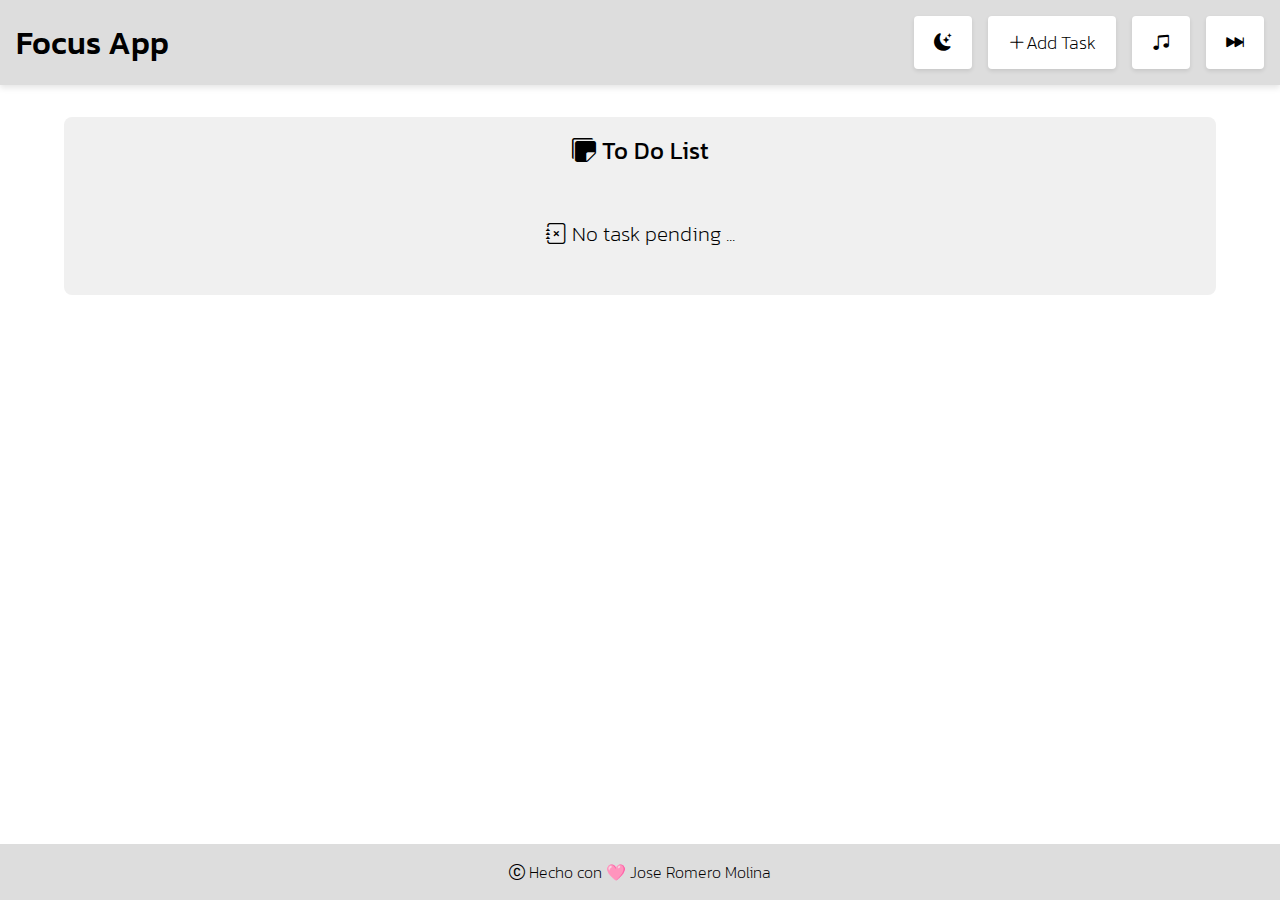
<file: index.html>
<!DOCTYPE html>
<html lang="es">
<head>
    <meta charset="UTF-8">
    <meta name="viewport" content="width=device-width, initial-scale=1.0">
    <title>Focus App</title>
    <link rel="stylesheet" href="css/main.css">
</head>
<body>
    <nav>
        <h1>Focus App</h1>
        <div class="botones-menu">
            <button class="boton-menu" id="btn-dark-mode"><i id="iconDarkMode" class="bi bi-moon-stars-fill"></i></button>
            <button class="boton-menu" id="btn-add-task"><i class="bi bi-plus-lg"></i> Add Task</button>
            <button class="boton-menu" id="btn-reproductor"><i class="bi bi-music-note-beamed"></i></button>
            <button class="boton-menu" id="btn-next-song"><i class="bi bi-skip-forward-fill"></i></button>
          
        </div>
    </nav>

    <main>
        <h2><i class="bi bi-stickies-fill"></i> To Do List</h2>
        <div class="tareas" id="lista-tareas">
            <!-- <p id="no-task-p"><i class="bi bi-journal-x"></i> No task pending ...</p> -->
            <!-- <div class="tarea">
                <div>Ejemplo de nombre de tarea</div>
                <div><span class="timer">12:00</span></div>
                <div class="botones-tarea">
                    <button class="btn-pause-task"><i class="bi bi-pause"></i></button>
                    <button class="btn-cancel-task"><i class="bi bi-x-lg"></i></button>
                </div>
            </div> -->
        </div>

    </main>
    
    <!-- div formulario Add task oculto -->
    <div class="formulario-add-task" id="formularioAddTask">
        <div class="formulario-contenido">
            <form action="">
                <div class="elemento-formulario">
                    <label for="taskName">Nombre tarea:</label>
                    <input type="text" id="taskName" name="taskName" placeholder="Learn CSS, Play piano..." required>
                </div>
                <div class="elemento-formulario">
                    <label for="taskTime">Tiempo:</label>
                    <input type="number" id="taskTime" name="taskTime" min="1" max="60" placeholder="Time in minutes..">
                </div>
                <div class="elemento-formulario">
                    <button type="submit">Guardar tarea</button>
                </div>
            </form>
            <button class="cerrar-formulario boton-menu" id="cerrarFormulario"><i class="bi bi-x-lg"></i></button>
        </div>
    </div>

    <!-- div para reproductor de música -->
    <div class="reproductor-contenedor" id="reproductorContenedor">
        <button class="cerrar-reproductor" id="cerrarReproductor">
            <i class="bi bi-x-lg"></i>
        </button>
        <div class="reproductor">
            <div class="info-cancion">
                <p id="titulo-cancion">Nombre de la canción</p>
                <p id="artista-cancion">Artista</p>
            </div>
            <div class="controles-reproductor">
                <button class="btn-anterior"><i class="bi bi-skip-backward-fill"></i></button>
                <button class="btn-play"><i class="bi bi-play-fill"></i></button>
                <button class="btn-siguiente"><i class="bi bi-skip-forward-fill"></i></button>
            </div>
            <div class="barra-progreso">
                <input type="range" id="progreso" min="0" max="100" value="0">
            </div>
        </div>
    </div>
    
    <audio id="audio"></audio>

    <footer>
        <p><i class="bi bi-c-circle"></i> Hecho con 🩷 Jose Romero Molina</p>
    </footer>
    <script type="module" src="js/main.js"></script>
</body>
</html>
</file>
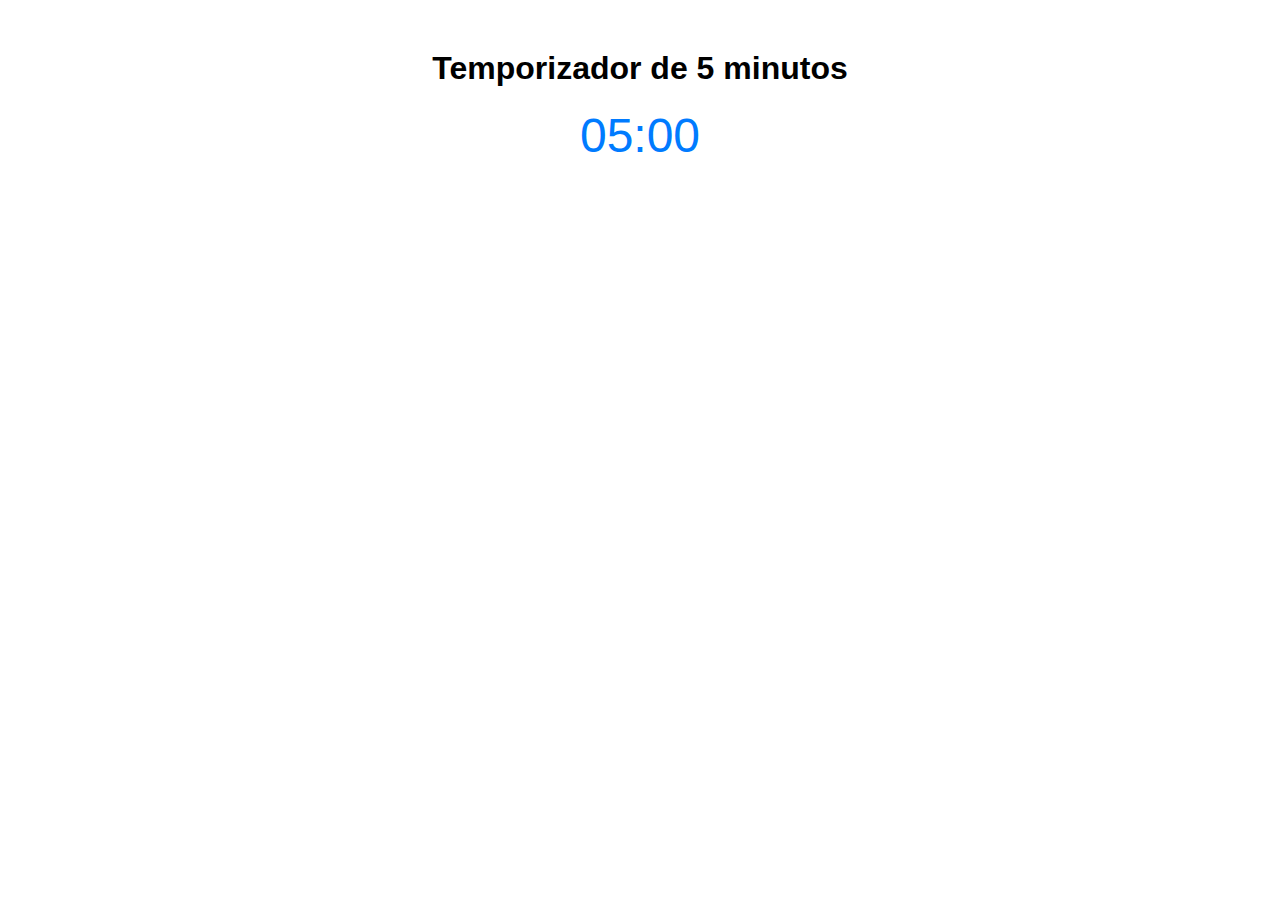
<file: test-temporizador.html>
<!DOCTYPE html>
<html lang="es">
<head>
  <meta charset="UTF-8">
  <title>Temporizador</title>
  <style>
    body {
      font-family: Arial, sans-serif;
      text-align: center;
      margin-top: 50px;
    }
    #timer {
      font-size: 48px;
      color: #007bff;
    }
  </style>
</head>
<body>
  <h1>Temporizador de 5 minutos</h1>
  <div id="timer">05:00</div>

  <script>
    let minutos = 5;
    let tiempo = minutos * 60; // convertir a segundos
    const timerElement = document.getElementById('timer');

    const formatoTiempo = (segundos) => {
      const min = Math.floor(segundos / 60);
      const seg = segundos % 60;
      return `${min.toString().padStart(2, '0')}:${seg.toString().padStart(2, '0')}`;
    };

    timerElement.textContent = formatoTiempo(tiempo);

    const intervalo = setInterval(() => {
      tiempo--;
      timerElement.textContent = formatoTiempo(tiempo);

      if (tiempo <= 0) {
        clearInterval(intervalo);
        timerElement.textContent = "¡Tiempo terminado!";
      }
    }, 1000);
  </script>
</body>
</html>
</file>
<file: css/main.css>
/* Bootstrap icons */
@import url("https://cdn.jsdelivr.net/npm/bootstrap-icons@1.13.1/font/bootstrap-icons.min.css"); 
/* Fuente de google */
@import url('https://fonts.googleapis.com/css2?family=Kanit:ital,wght@0,100;0,200;0,300;0,400;0,500;0,600;0,700;0,800;0,900;1,100;1,200;1,300;1,400;1,500;1,600;1,700;1,800;1,900&display=swap');

*{
    margin: 0;
    padding: 0;
    box-sizing: border-box;
    font-family: "Kanit", sans-serif;
    font-weight: 200;
    font-style: normal;
}

/* Barra Superior botones + encabezado */
h1{
    font-family: "Kanit", sans-serif;
    font-weight: 500;
    font-style: normal;
}

nav{
    display: flex;
    justify-content: space-between;
    align-items: center;
    background-color: #ddd;
    padding: 1rem;
    box-shadow: 0px 3px 6px rgba(0, 0, 0, 0.1); 
}
.botones-menu{
    display: flex;
    gap: 1rem;
}
.boton-menu{
    font-family: "Kanit", sans-serif;
    font-weight: 200;
    font-style: normal;
    padding: .85rem 1.25rem;
    font-size: 1.1rem;
    cursor: pointer;
    background-color: #fff; 
    border: none; 
    border-radius: 4px; 
    display: flex;
    align-items: center; 
    transition: background-color 0.2s, transform 0.1s, box-shadow 0.2s;
    box-shadow: 0 2px 4px rgba(0,0,0,0.1);
}
.boton-menu:hover {
    background-color: #eaeaea;
    box-shadow: 0 4px 8px rgba(0,0,0,0.15);
}
.boton-menu:active {
    background-color: #d4d4d4;
    transform: scale(0.97);
    box-shadow: 0 2px 4px rgba(0,0,0,0.2) inset;
}

/* Cuerpo principal */
h2{
    font-family: "Kanit", sans-serif;
    font-weight: 400;
    font-style: normal;
    margin-bottom: 50px;
}
main{
    width: 90%; 
    max-width: 1180px;
    margin: 2rem auto 0 auto; 
    padding: 1rem;
    background-color: #f0f0f0;
    border-radius: 8px; 
    text-align: center;
    font-family: "Kanit", sans-serif;
    font-weight: 200;
    font-style: normal;
}
#no-task-p{
    font-size: 1.3rem;
    margin-bottom: 30px;
}
/* Responsive buttons */
@media (max-width: 768px) {
    .botones-menu {
        gap: 0.25rem; 
    }

    .boton-menu {
        padding: 0.5rem 0.75rem; 
        font-size: 0.9rem; 
    }
}

/* Elementos lista de tareas */

.tarea{
    display: flex;
    flex-direction: row;
    justify-content: space-between;
    align-items: center;
    gap: 2rem;
    padding: 1rem 1.5rem;
    margin-bottom: 1rem;
    background-color: #ffffff;
    border-radius: 12px;
    box-shadow: 0 4px 12px rgba(0, 0, 0, 0.06);
    transition: transform 0.2s ease, box-shadow 0.2s ease;
}
.tarea:hover {
    transform: translateY(-2px);
    box-shadow: 0 6px 18px rgba(0, 0, 0, 0.08);
}
.tarea p {
    margin: 0;
    font-size: 1rem;
    color: #333;
    flex: 1;
}
.timer {
    font-weight: bold;
    font-size: 1.1rem;
    text-align: center;
    color: #007bff;
}

.nombre-tarea{
    max-width: 30%;
    text-align: left;
}

.botones-tarea{
    display: flex;
    flex-direction: row;
    gap: 1.5rem;
}
.btn-pause-task{
    background-color: transparent;
    border: none;
    color: #007bff;
    font-size: 1.5rem;
    cursor: pointer;
    transition: color 0.2s ease;
}
.btn-pause-task:hover{
    color: #0056b3;
}

.btn-cancel-task {
    background-color: transparent;
    border: none;
    color: #dc3545;
    font-size: 1.2rem;
    cursor: pointer;
    transition: color 0.2s ease;
}
.btn-cancel-task:hover {
    color: #a71d2a;
}

/* Clase para girar para agregar animacion al icono de musica cuando esté activo*/
@keyframes girar {
  0% {
    transform: rotate(0deg);
  }
  100% {
    transform: rotate(360deg);
  }
}

.boton-menu i.girar {
  animation: girar 3s linear infinite;
}


/* Formulario Add task*/
.formulario-add-task {
    position: fixed;
    top: 0;
    left: 0;
    width: 100vw;
    height: 100vh;
    backdrop-filter: blur(6px); /* Fondo difuminado */
    background-color: rgba(0, 0, 0, 0.3); /* Sombra oscura transparente */
    display: flex;
    justify-content: center;
    align-items: center;
    opacity: 0;
    pointer-events: none;
    transition: opacity 0.3s ease;
    z-index: 1000;
}
.formulario-add-task.visible {
    opacity: 1;
    pointer-events: auto; /* Permite que los eventos de ratón puedan usarse en el formulario*/
}
.formulario-contenido{
    background-color: #d4d4d4;
    padding: 4rem;
    border-radius: 12px;
    display: flex;
    flex-direction: column;
    gap: 2rem;
}
.elemento-formulario {
    display: flex;
    flex-direction: column;
    margin-bottom: 1rem;
    gap: 1rem;
}

/* Estilo base para inputs y labels */
.elemento-formulario input {
    padding: 0.5rem;
    border: 1px solid #ccc;
    border-radius: 6px;
    font-size: 1rem;
}
.elemento-formulario button[type="submit"] {
    background-color: #007bff;
    color: white;
    padding: 0.6rem 1.2rem;
    border: none;
    border-radius: 6px;
    cursor: pointer;
    font-size: 1rem;
    transition: background-color 0.3s ease;
}
.elemento-formulario button[type="submit"]:hover {
    background-color: #0056b3;
}
.cerrar-formulario{
    position: fixed;
    top: 0;
    right: 0;
    margin: 2rem;
}
/* Div confirmación */

.confirmacion-contenedor{
    position: fixed;
    top: 0;
    left: 0;
    width: 100vw;
    height: 100vh;
    backdrop-filter: blur(6px); /* Fondo difuminado */
    background-color: rgba(0, 0, 0, 0.3); /* Sombra oscura transparente */
    display: flex;
    flex-direction: column;
    gap: 30px;
    justify-content: center;
    align-items: center;
    opacity: 0;
    pointer-events: none;
    transition: opacity 0.3s ease;
    z-index: 1000;
}

.confirmacion-contenedor.visible{
    opacity: 1;
    pointer-events: auto;
}

.botones-confirmacion{
    display: flex;
    gap: 50px;
}

.botones-confirmacion button{
    background-color: #007bff;
    color: white;
    padding: 0.6rem 1.2rem;
    border: none;
    border-radius: 6px;
    cursor: pointer;
    font-size: 1rem;
    transition: background-color 0.3s ease;
}

.botones-confirmacion button:hover{
    background-color: #0056b3;
}


/* Animación de cuenta atrás */

@keyframes loading {
  0% {
    transform: rotate(0deg);
  }

  100% {
    transform: rotate(360deg);
  }
}

.timeout {
  border: 6px dotted #007bff;
  border-radius: 100%;
  width: 50px;
  height: 50px;
  animation: loading 3s infinite linear;
}

.numTimeout {
  font-size: 1.2rem;
  font-weight: bold;
  color: red;
  background-color: #ffe6e6;
  border: 2px solid red;
  border-radius: 8px;
  padding: 6px 12px;
  display: none; /* oculto por defecto */
  text-align: center;
  width: fit-content;
  margin: 10px auto;
}


/* Reproductor de música */

.reproductor-contenedor{
    width: 350px;
    height: 160px;
    background-color: #d6d6d6;
    position: fixed;
    bottom: 0;
    right: 0;
    margin-block: 80px;
    margin-inline: 20px;
    border-radius: 12px;
    opacity: 0;
    pointer-events: none;
    transition: all 0.3s ease;
}

.reproductor-contenedor.visible {
    opacity: 1;
    pointer-events: auto; /* Permite que los eventos de ratón puedan usarse en el formulario ya cuando no es visible está en none*/
}

.reproductor {
    padding: 1rem;
    display: flex;
    flex-direction: column;
    justify-content: space-between;
    height: 100%;
}

.info-cancion {
    text-align: center;
    font-size: 0.9rem;
    font-weight: 500;
}

.controles-reproductor {
    display: flex;
    justify-content: center;
    gap: 1rem;
    margin: 0.5rem 0;
}

.controles-reproductor button {
    background: none;
    border: none;
    font-size: 1.4rem;
    cursor: pointer;
}

.barra-progreso {
    display: flex;
    gap: 10px;
    width: 100%;
}

.barra-progreso input[type="range"] {
    width: 100%;
}

.cerrar-reproductor {
  position: absolute;
  top: 8px;
  right: 8px;
  background: transparent;
  border: none;
  font-size: 1.1rem;
  cursor: pointer;
}

/* Footer */
footer{
    position: fixed;
    bottom: 0;
    left: 0;
    right: 0;
    background-color: #ddd;
    text-align: center;
    padding: 1rem;
    font-family: "Kanit", sans-serif;
    font-weight: 200;
    font-style: normal;
}



/* Estilos Modo oscuro */
body,
nav,
main,
footer,
.boton-menu {
    transition: background-color 1s ease, color 0.3s ease;
}

body.dark-mode {
    background-color: #292929;
    color: #f0f0f0;
}

body.dark-mode nav {
    background-color: #3d3d3d;
}

body.dark-mode .boton-menu {
    background-color: #555;
    color: #f0f0f0;
    box-shadow: 0 2px 6px rgba(255, 255, 255, 0.1);
}

body.dark-mode .boton-menu:active {
    background-color: #555;
}

body.dark-mode main {
    background-color: #3d3d3d;
    transition: background-color 1s ease, color 0.3s ease;
}

body.dark-mode .tarea {
    background-color: #292929;
    transition: background-color 1s ease, color 0.3s ease;
}

body.dark-mode .tarea p {
    color: #fff;
}

body.dark-mode .formulario-contenido{
    background-color: #3d3d3d;
} 

body.dark-mode .confirmacion-formulario{
    color: #fff;
}

body.dark-mode .reproductor-contenedor{
    background-color: #3d3d3d;
    color: #ccc;
} 

body.dark-mode .reproductor-contenedor i{
    color: #ccc;
}

body.dark-mode footer {
    background-color: #3d3d3d;
    color: #ccc;
}
</file>
